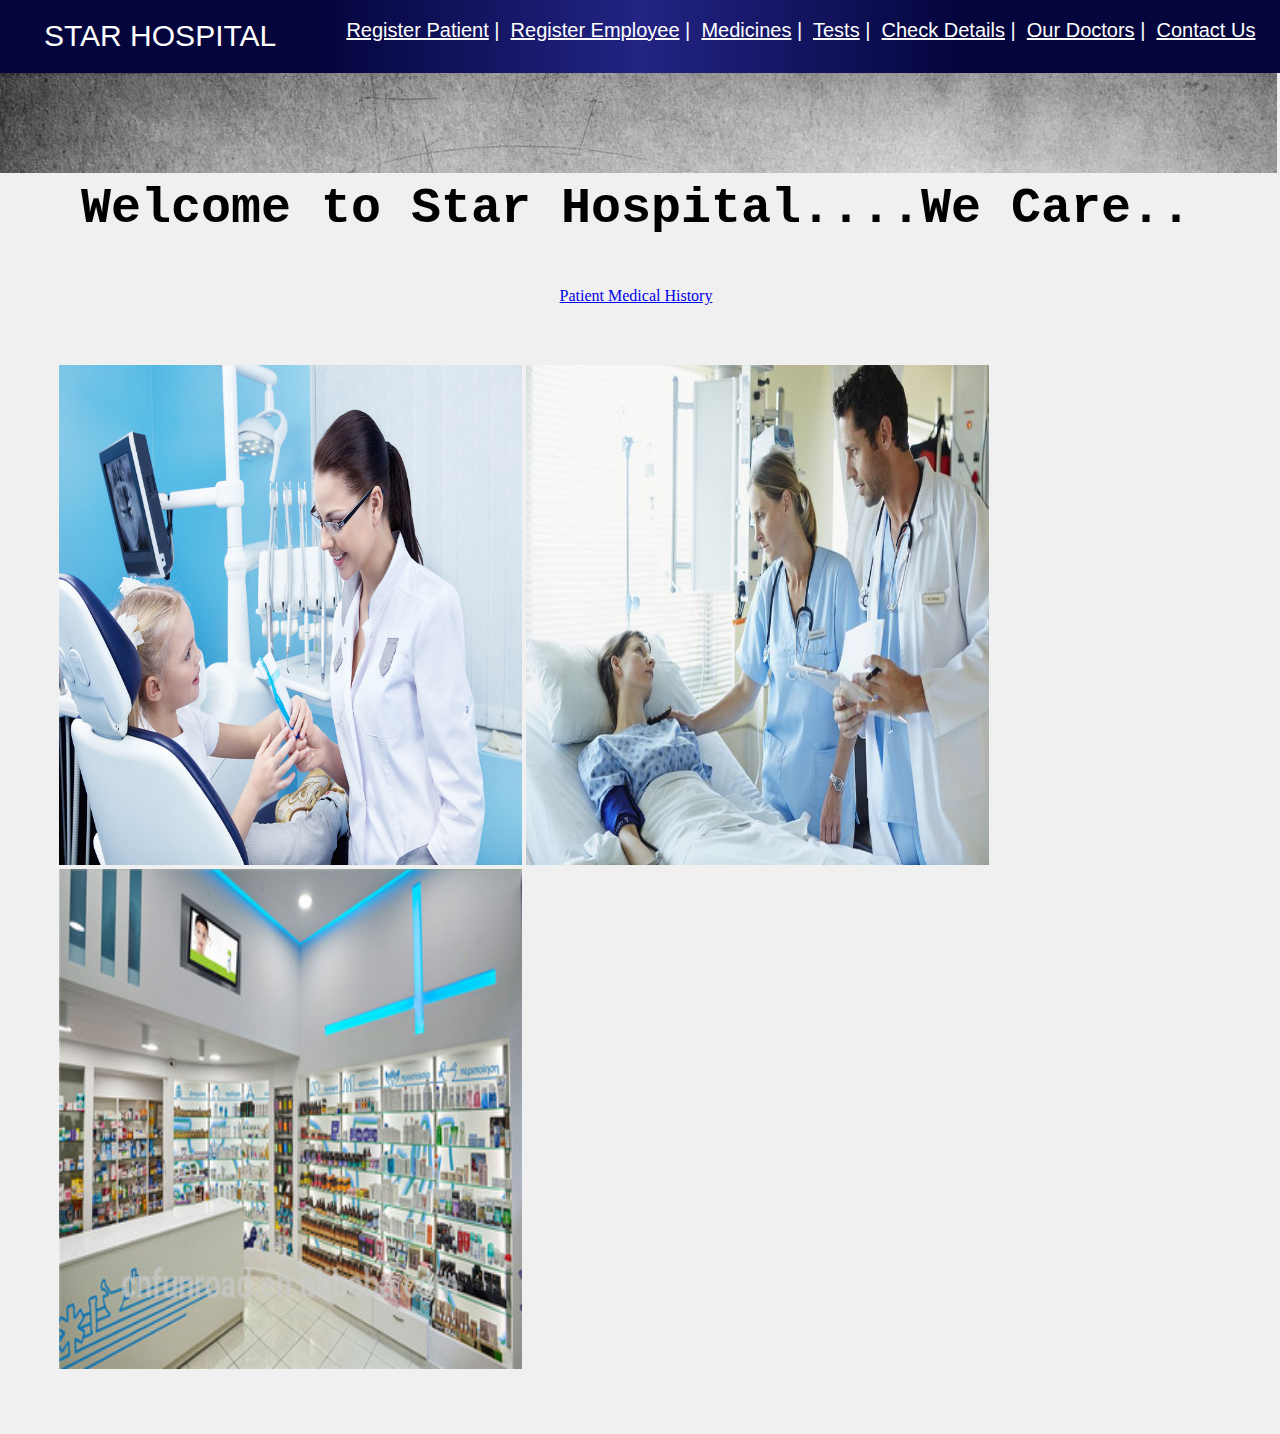
<file: index.html>
<!DOCTYPE html>
<html>

<head>
	<title>Star Hospital | Home</title>
	<link rel="stylesheet" type="text/css" href="home1.css">
	<link rel="icon" type="image" href="images/logo.jpg">
</head>

<body>

	<div class="main">&nbsp;&nbsp;&nbsp;STAR HOSPITAL
		<span>
			<a href="reg_pat.php" class="navi">Register Patient</a>&nbsp;|&nbsp;
			<a href="reg_emp.php" class="navi">Register Employee</a>&nbsp;|&nbsp;
			<a href="medicines.php" class="navi">Medicines</a>&nbsp;|&nbsp;
			<a href="tests.php" class="navi">Tests</a>&nbsp;|&nbsp;
			<a href="checkdetails.html" class="navi">Check Details</a>&nbsp;|&nbsp;
			<a href="doctors.php" class="navi">Our Doctors</a>&nbsp;|&nbsp;
			<a href="contactus.html" class="navi">Contact Us</a>&nbsp;
		</span>
	</div>
	<div class="quote" style="text-align: center">
		<h1>
			<pre>

Welcome to Star Hospital....We Care..</pre>
		</h1>

		<a href="medical_history.php">Patient Medical History</a>
	</div>
	<div id="entire">
		<div>
			<img src="images/1.jpg" id="1">
			<img src="images/2.jpg" id="2">
			<img src="images/3.jpg" id="3">
		</div>
	</div>
</body>

</html>
</file>
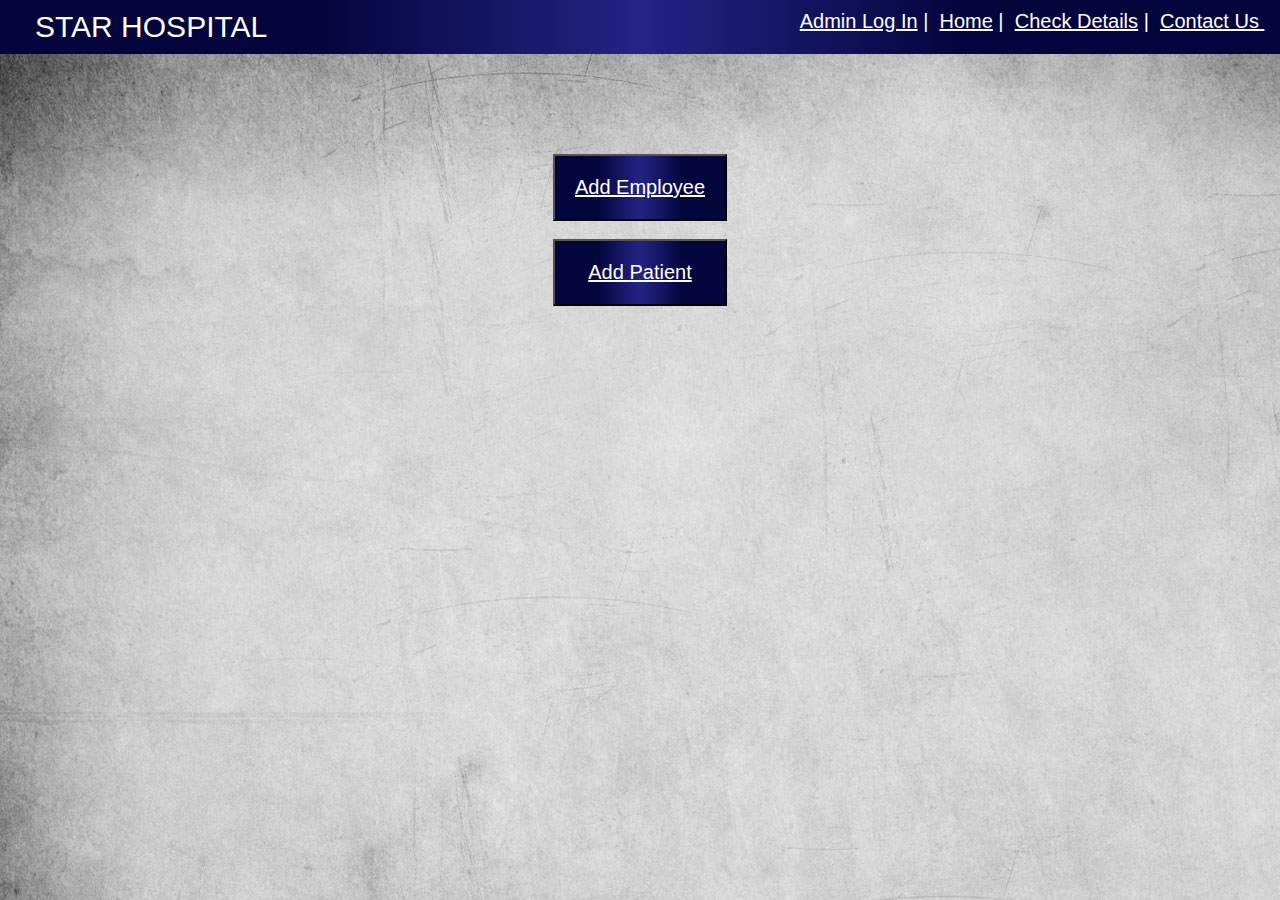
<file: admin_home.html>
<!DOCTYPE html>
<html>
<head>
	<title>Star Hoapital | Our Doctors</title>
	<link rel="stylesheet" type="text/css" href="log.css">
	<link rel="icon" type="image" href="logo.jpg">
</head>
<body background="tag2.jpg">
	<div class="main">&nbsp;&nbsp;&nbsp;STAR HOSPITAL
		<span>
			<a href="login.html" class="navi">Admin Log In</a>&nbsp;|&nbsp;
			<a href="index.html" class="navi">Home</a>&nbsp;|&nbsp;
			<a href="checkdetails.html" class="navi">Check Details</a>&nbsp;|&nbsp;
			<a href="contactus.html" class="navi">Contact Us </a>&nbsp;
		</span>
	</div>
	<div align="center">
		<div id="mid">
			<button id="emp_reg"><a href="emp_reg.html">Add Employee</a></button><br><br>
			<button id="pat_reg"><a href="pat_reg.html">Add Patient</a></button>
		</div>
	</div>	
</body>
</html>
</file>
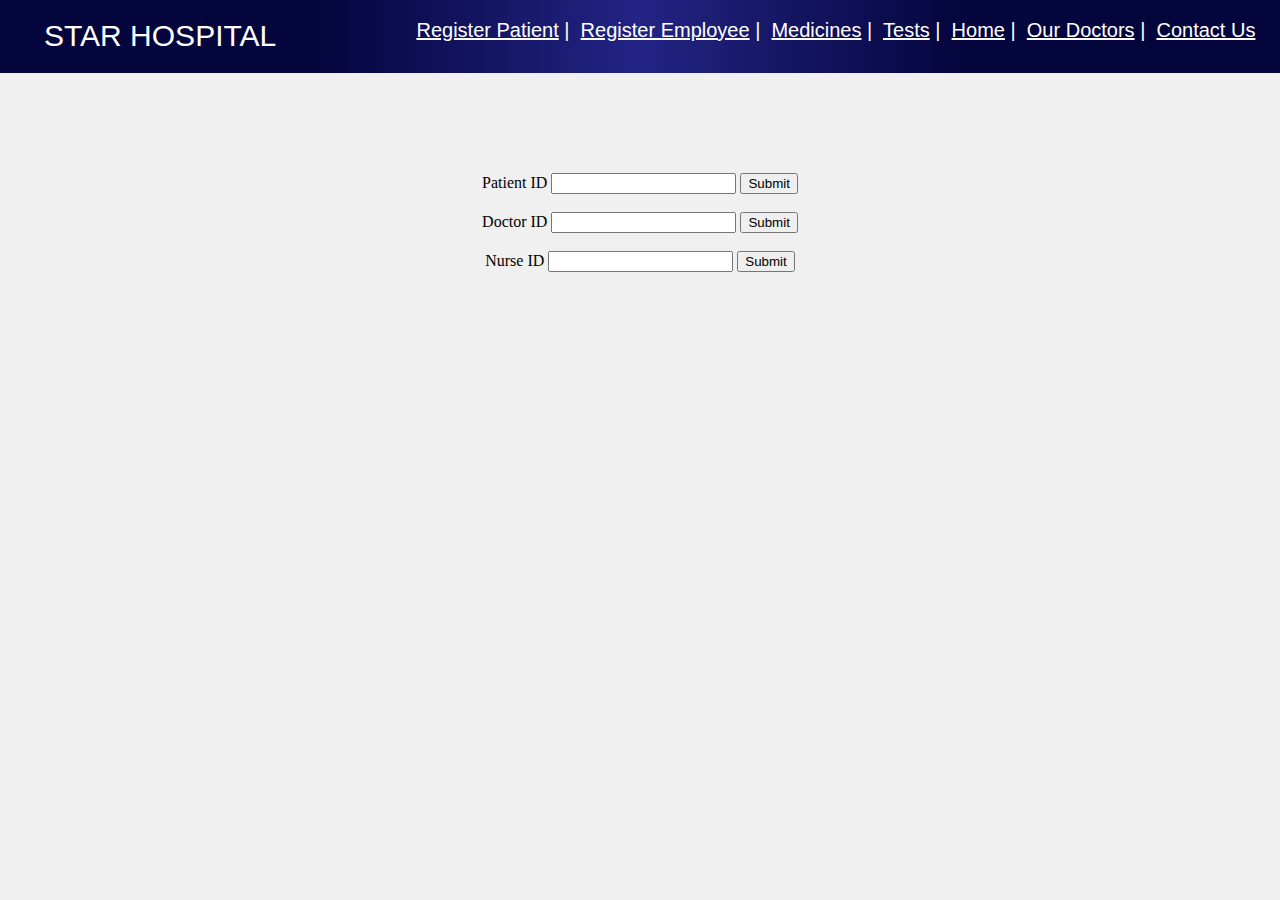
<file: checkdetails.html>
<!DOCTYPE html>
<html>
<head>
	<title>Star Hoapital | Check Details</title>
	<link rel="stylesheet" type="text/css" href="home1.css">
	<link rel="icon" type="image" href="images/logo.jpg">
</head>
<body background="tag2.jpg">
	<div class="main">&nbsp;&nbsp;&nbsp;STAR HOSPITAL
		<span>
			<a href="reg_pat.php" class="navi">Register Patient</a>&nbsp;|&nbsp;
			<a href="reg_emp.php" class="navi">Register Employee</a>&nbsp;|&nbsp;
			<a href="medicines.php" class="navi">Medicines</a>&nbsp;|&nbsp;
			<a href="tests.php" class="navi">Tests</a>&nbsp;|&nbsp;
			<a href="index.html" class="navi">Home</a>&nbsp;|&nbsp;
			<a href="doctors.php" class="navi">Our Doctors</a>&nbsp;|&nbsp;
			<a href="contactus.html" class="navi">Contact Us</a>&nbsp;
		</span>
	</div>
	<div id="detail" align="center">
		<form action="info_patient.php" method="GET">
			<label>Patient ID</label>
			<input type="text" name="pat_id">
			<input type="submit"><br><br>
		</form>
		<form action="info_doctor.php" method="GET">
			<label>Doctor ID</label>
			<input type="text" name="doc_id">
			<input type="submit"><br><br>
		</form>
		<form action="info_nurse.php", method="GET">
			<label>Nurse ID</label>
			<input type="text" name="nur_id">
			<input type="submit">
		</form>
		
	</div>
</body>
</html>
</file>
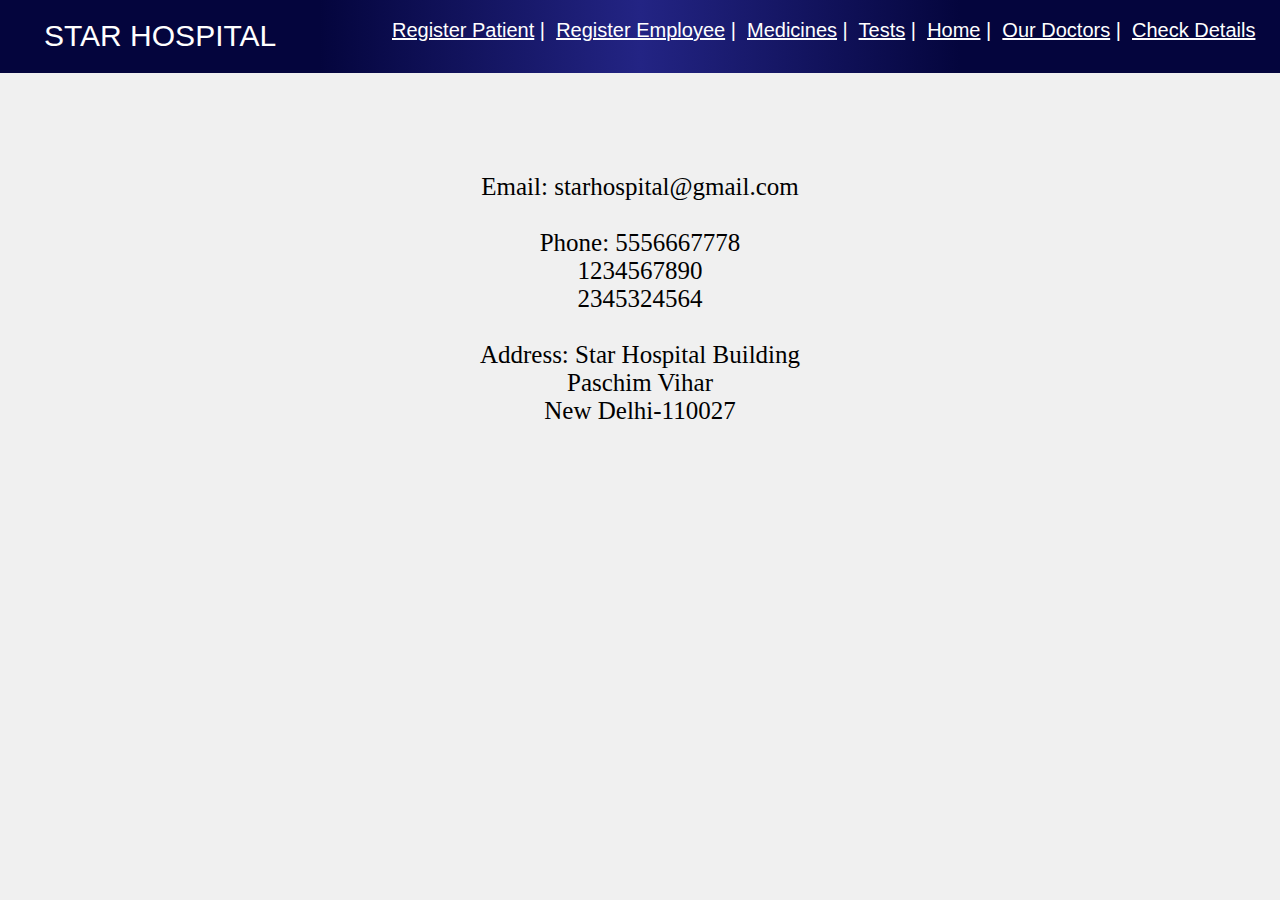
<file: contactus.html>
<!DOCTYPE html>
<html>

<head>
	<title>Star Hoapital | Contact Us</title>
	<link rel="stylesheet" type="text/css" href="home1.css">
	<link rel="icon" type="image" href="images/logo.jpg">
</head>

<body background="images/tag2.jpg">
	<div class="main">&nbsp;&nbsp;&nbsp;STAR HOSPITAL
		<span>
			<a href="reg_pat.php" class="navi">Register Patient</a>&nbsp;|&nbsp;
			<a href="reg_emp.php" class="navi">Register Employee</a>&nbsp;|&nbsp;
			<a href="medicines.php" class="navi">Medicines</a>&nbsp;|&nbsp;
			<a href="tests.php" class="navi">Tests</a>&nbsp;|&nbsp;
			<a href="index.html" class="navi">Home</a>&nbsp;|&nbsp;
			<a href="doctors.php" class="navi">Our Doctors</a>&nbsp;|&nbsp;
			<a href="checkdetails.html" class="navi">Check Details</a>&nbsp;
		</span>
	</div>
	<p align="center" style="margin-top: 100px;">
		Email: starhospital@gmail.com <br><br>
		Phone: 5556667778<br>
		1234567890<br>
		2345324564<br><br>
		Address: Star Hospital Building<br>
		Paschim Vihar<br>
		New Delhi-110027

	</p>
</body>

</html>
</file>
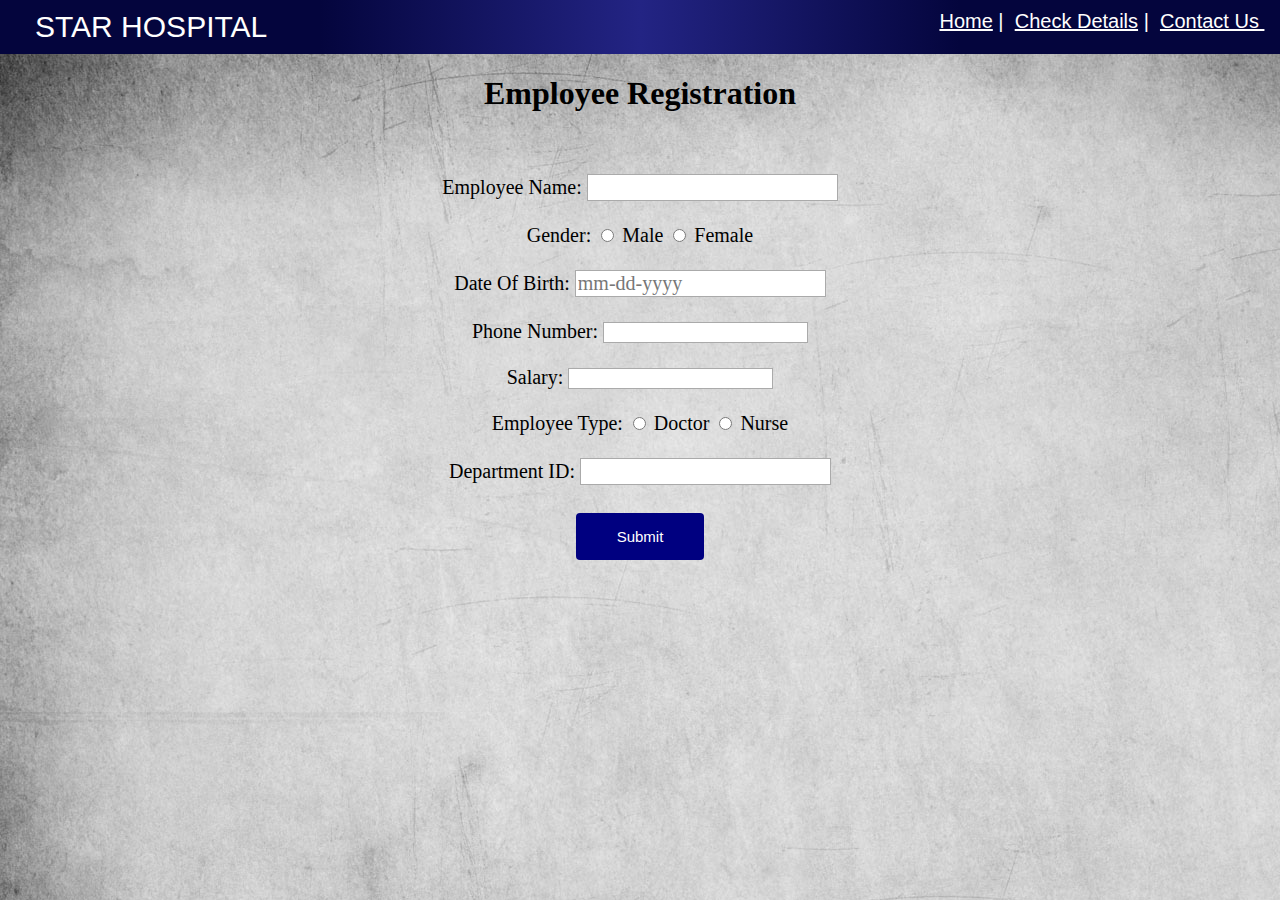
<file: emp_reg.html>
<!DOCTYPE html>
<html>
<head>
	<title>Star Hoapital | Employee Register</title>
	<link rel="stylesheet" type="text/css" href="register.css">
	<link rel="icon" type="image" href="logo.jpg">
</head>
<body background="tag2.jpg">
	<div class="main">&nbsp;&nbsp;&nbsp;STAR HOSPITAL
		<span>
			<a href="index.html" class="navi">Home</a>&nbsp;|&nbsp;
			<a href="checkdetails.html" class="navi">Check Details</a>&nbsp;|&nbsp;
			<a href="contactus.html" class="navi">Contact Us </a>&nbsp;
		</span>
	</div>
	<div align="center">
		<h1>Employee Registration</h1>
		<form id="emp_form">
			<label>
				Employee Name:
				<input type="text" name="name">
			</label><br><br>
			<label>
				Gender:
				<input type="radio" name="gender" value="m"> Male
				<input type="radio" name="gender" value="f"> Female
			</label><br><br>
			<label>
				Date Of Birth:
				<input type="text" name="dob" value="mm-dd-yyyy">
			</label><br><br>

			<label>
				Phone Number:
				<input type="Number" name="phno">
			</label><br><br>

			<label>
				Salary:
				<input type="Number" name="emp_name">
			</label><br><br>

			<label>
				Employee Type:
				<input type="radio" name="emp_type" value="Doctor"> Doctor
				<input type="radio" name="emp_type" value="Nurse">  Nurse
			</label><br><br>

			<label>
				Department ID:
				<input type="text" name="deptid">
			</label><br><br>
			<input type="submit" name="submit">
		</form>
	</div>	
</body>
</html>
</file>
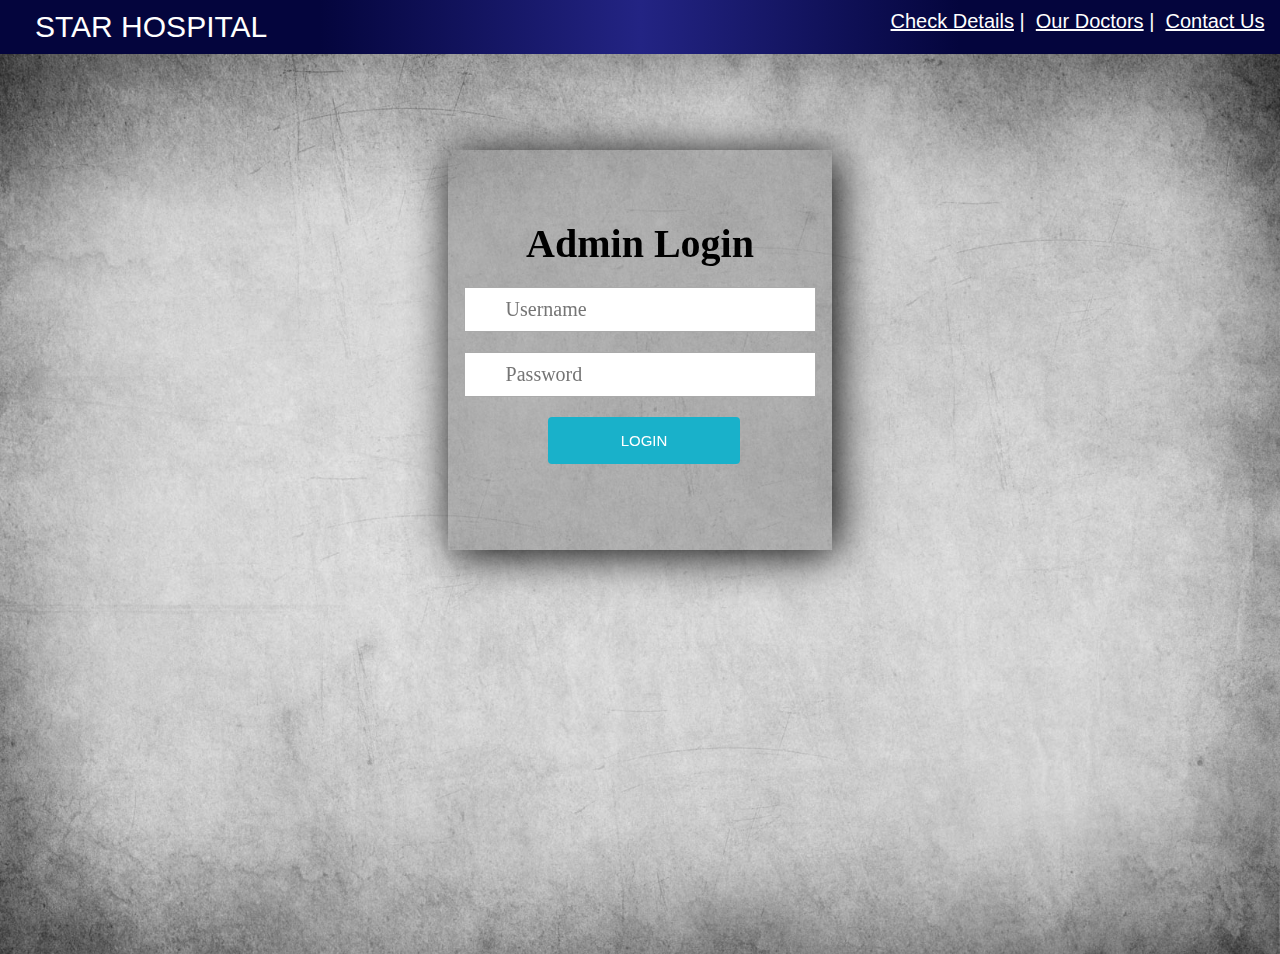
<file: login.html>
<!DOCTYPE html>
<html>
<head>
	<title>Admin Login | Star Hospital</title>
	<link rel="stylesheet" type="text/css" href="log.css">
</head>
<body>
	<div class="main">&nbsp;&nbsp;&nbsp;STAR HOSPITAL
			<span>
			<a href="checkdetails.html" class="navi">Check Details</a>&nbsp;|&nbsp;
			<a href="doctors.html" class="navi">Our Doctors</a>&nbsp;|&nbsp;
			<a href="contactus.html" class="navi">Contact Us</a>&nbsp;
		</span>
		</div>
<div id="overlay">
	<div id="form" align="center">
		<form action="login.php" method="POST" onsubmit="subm(event);">
			
			<b>Admin Login</b>
			<input type="text" name="username" placeholder="Username">
			<input type="password" name="password" id="password" placeholder="Password">
			<input type="submit" name="" value="LOGIN" id="login">
		</form>
	</div>
</div>
	<script>
        function subm(e) {
            var passinp = e.target.querySelector("#password");
            // passinp.value = MD5(passinp.value);
        }
        var MD5 = function(d){result = M(V(Y(X(d),8*d.length)));return result.toLowerCase()};function M(d){for(var _,m="0123456789ABCDEF",f="",r=0;r<d.length;r++)_=d.charCodeAt(r),f+=m.charAt(_>>>4&15)+m.charAt(15&_);return f}function X(d){for(var _=Array(d.length>>2),m=0;m<_.length;m++)_[m]=0;for(m=0;m<8*d.length;m+=8)_[m>>5]|=(255&d.charCodeAt(m/8))<<m%32;return _}function V(d){for(var _="",m=0;m<32*d.length;m+=8)_+=String.fromCharCode(d[m>>5]>>>m%32&255);return _}function Y(d,_){d[_>>5]|=128<<_%32,d[14+(_+64>>>9<<4)]=_;for(var m=1732584193,f=-271733879,r=-1732584194,i=271733878,n=0;n<d.length;n+=16){var h=m,t=f,g=r,e=i;f=md5_ii(f=md5_ii(f=md5_ii(f=md5_ii(f=md5_hh(f=md5_hh(f=md5_hh(f=md5_hh(f=md5_gg(f=md5_gg(f=md5_gg(f=md5_gg(f=md5_ff(f=md5_ff(f=md5_ff(f=md5_ff(f,r=md5_ff(r,i=md5_ff(i,m=md5_ff(m,f,r,i,d[n+0],7,-680876936),f,r,d[n+1],12,-389564586),m,f,d[n+2],17,606105819),i,m,d[n+3],22,-1044525330),r=md5_ff(r,i=md5_ff(i,m=md5_ff(m,f,r,i,d[n+4],7,-176418897),f,r,d[n+5],12,1200080426),m,f,d[n+6],17,-1473231341),i,m,d[n+7],22,-45705983),r=md5_ff(r,i=md5_ff(i,m=md5_ff(m,f,r,i,d[n+8],7,1770035416),f,r,d[n+9],12,-1958414417),m,f,d[n+10],17,-42063),i,m,d[n+11],22,-1990404162),r=md5_ff(r,i=md5_ff(i,m=md5_ff(m,f,r,i,d[n+12],7,1804603682),f,r,d[n+13],12,-40341101),m,f,d[n+14],17,-1502002290),i,m,d[n+15],22,1236535329),r=md5_gg(r,i=md5_gg(i,m=md5_gg(m,f,r,i,d[n+1],5,-165796510),f,r,d[n+6],9,-1069501632),m,f,d[n+11],14,643717713),i,m,d[n+0],20,-373897302),r=md5_gg(r,i=md5_gg(i,m=md5_gg(m,f,r,i,d[n+5],5,-701558691),f,r,d[n+10],9,38016083),m,f,d[n+15],14,-660478335),i,m,d[n+4],20,-405537848),r=md5_gg(r,i=md5_gg(i,m=md5_gg(m,f,r,i,d[n+9],5,568446438),f,r,d[n+14],9,-1019803690),m,f,d[n+3],14,-187363961),i,m,d[n+8],20,1163531501),r=md5_gg(r,i=md5_gg(i,m=md5_gg(m,f,r,i,d[n+13],5,-1444681467),f,r,d[n+2],9,-51403784),m,f,d[n+7],14,1735328473),i,m,d[n+12],20,-1926607734),r=md5_hh(r,i=md5_hh(i,m=md5_hh(m,f,r,i,d[n+5],4,-378558),f,r,d[n+8],11,-2022574463),m,f,d[n+11],16,1839030562),i,m,d[n+14],23,-35309556),r=md5_hh(r,i=md5_hh(i,m=md5_hh(m,f,r,i,d[n+1],4,-1530992060),f,r,d[n+4],11,1272893353),m,f,d[n+7],16,-155497632),i,m,d[n+10],23,-1094730640),r=md5_hh(r,i=md5_hh(i,m=md5_hh(m,f,r,i,d[n+13],4,681279174),f,r,d[n+0],11,-358537222),m,f,d[n+3],16,-722521979),i,m,d[n+6],23,76029189),r=md5_hh(r,i=md5_hh(i,m=md5_hh(m,f,r,i,d[n+9],4,-640364487),f,r,d[n+12],11,-421815835),m,f,d[n+15],16,530742520),i,m,d[n+2],23,-995338651),r=md5_ii(r,i=md5_ii(i,m=md5_ii(m,f,r,i,d[n+0],6,-198630844),f,r,d[n+7],10,1126891415),m,f,d[n+14],15,-1416354905),i,m,d[n+5],21,-57434055),r=md5_ii(r,i=md5_ii(i,m=md5_ii(m,f,r,i,d[n+12],6,1700485571),f,r,d[n+3],10,-1894986606),m,f,d[n+10],15,-1051523),i,m,d[n+1],21,-2054922799),r=md5_ii(r,i=md5_ii(i,m=md5_ii(m,f,r,i,d[n+8],6,1873313359),f,r,d[n+15],10,-30611744),m,f,d[n+6],15,-1560198380),i,m,d[n+13],21,1309151649),r=md5_ii(r,i=md5_ii(i,m=md5_ii(m,f,r,i,d[n+4],6,-145523070),f,r,d[n+11],10,-1120210379),m,f,d[n+2],15,718787259),i,m,d[n+9],21,-343485551),m=safe_add(m,h),f=safe_add(f,t),r=safe_add(r,g),i=safe_add(i,e)}return Array(m,f,r,i)}function md5_cmn(d,_,m,f,r,i){return safe_add(bit_rol(safe_add(safe_add(_,d),safe_add(f,i)),r),m)}function md5_ff(d,_,m,f,r,i,n){return md5_cmn(_&m|~_&f,d,_,r,i,n)}function md5_gg(d,_,m,f,r,i,n){return md5_cmn(_&f|m&~f,d,_,r,i,n)}function md5_hh(d,_,m,f,r,i,n){return md5_cmn(_^m^f,d,_,r,i,n)}function md5_ii(d,_,m,f,r,i,n){return md5_cmn(m^(_|~f),d,_,r,i,n)}function safe_add(d,_){var m=(65535&d)+(65535&_);return(d>>16)+(_>>16)+(m>>16)<<16|65535&m}function bit_rol(d,_){return d<<_|d>>>32-_}
    </script>

</body>
</html>
</file>
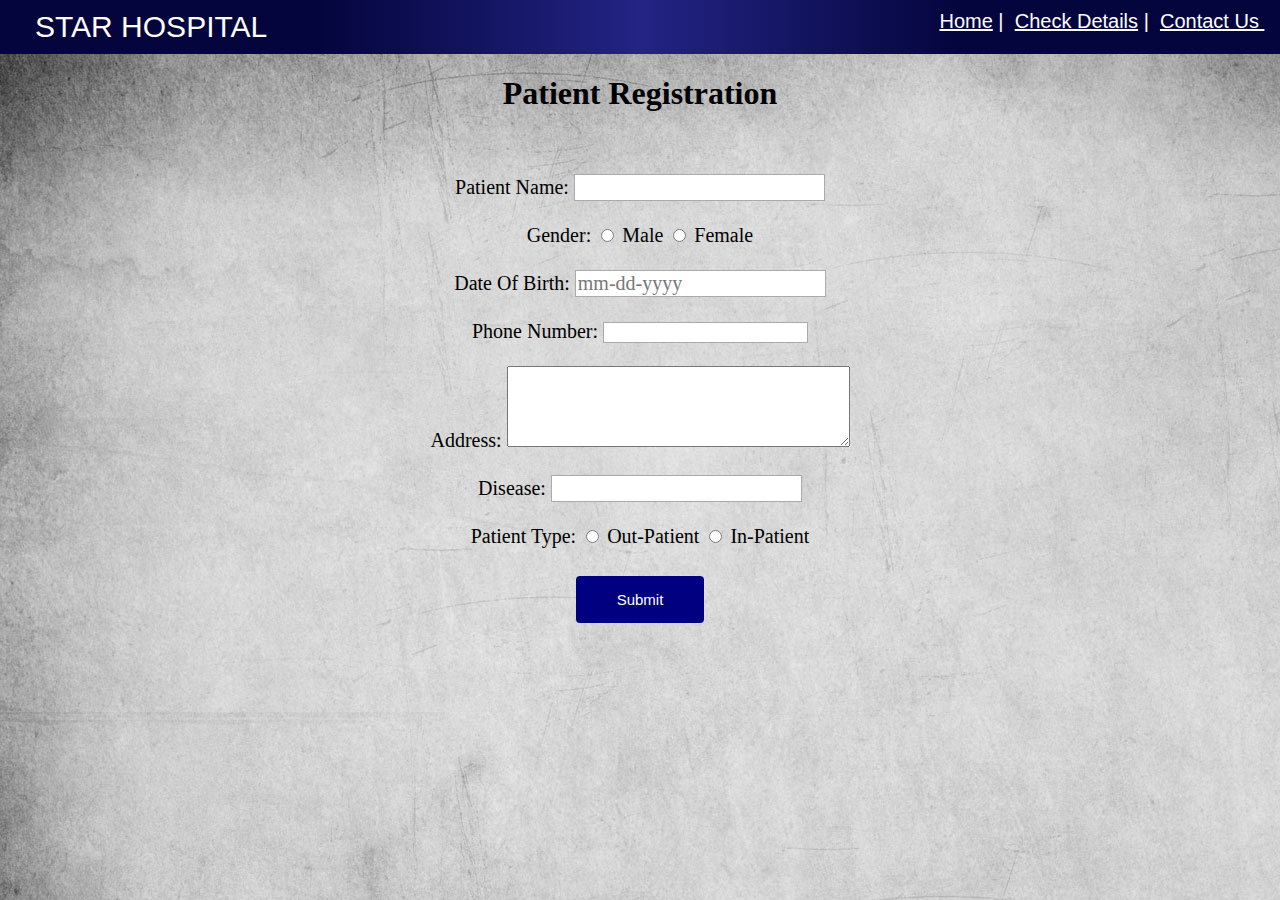
<file: pat_reg.html>
<!DOCTYPE html>
<html>
<head>
	<title>Star Hoapital | Patient Register</title>
	<link rel="stylesheet" type="text/css" href="register.css">
	<link rel="icon" type="image" href="logo.jpg">
</head>
<body background="tag2.jpg">
	<div class="main">&nbsp;&nbsp;&nbsp;STAR HOSPITAL
		<span>
			<a href="index.html" class="navi">Home</a>&nbsp;|&nbsp;
			<a href="checkdetails.html" class="navi">Check Details</a>&nbsp;|&nbsp;
			<a href="contactus.html" class="navi">Contact Us </a>&nbsp;
		</span>
	</div>
	<div align="center">
		<h1>Patient Registration</h1>
		<form id="emp_form">
			<label>
				Patient Name:
				<input type="text" name="name">
			</label><br><br>
			<label>
				Gender:
				<input type="radio" name="gender" value="m"> Male
				<input type="radio" name="gender" value="f"> Female
			</label><br><br>
			<label>
				Date Of Birth:
				<input type="text" name="dob" value="mm-dd-yyyy">
			</label><br><br>

			<label>
				Phone Number:
				<input type="Number" name="phno">
			</label><br><br>
			Address:
			<label>
				<textarea cols="40" rows="5" value></textarea>
			</label><br><br>

			<label>
				Disease:
				<input type="text" name="disease">
			</label><br><br>

			<label>
				Patient Type:
				<input type="radio" name="ptype" value="opd"> Out-Patient
				<input type="radio" name="ptype" value="ipd">  In-Patient
			</label><br><br>

			<input type="submit" name="submit">
		</form>
	</div>	
</body>
</html>
</file>
<file: home1.css>
body
{
	margin: -1px;
	padding: px;
	background: #f0f0f0;
}

.main
{
	font-family: arial;
	color: white;
	font-size: 30px;
	/*background-color: #25C6CE;*/
	background-image: linear-gradient(to right,#04053D,#04053D,#232484,#04053D,#04053D );
	padding: 20px;
}


#entire
{
	margin: 40px;
	padding: 20px;
}

.quote
{
	background-image: url("tag2.jpg");
	width: 100%;
	height: 100px;
	display:inline-block;
  	padding:0px;
  	margin-left:-4px;
}

span
{
	font-size: 20px;
	float: right;
}

.tag
{
	text-align: center;
	font-family: arial;
	font-size: 20px;
}

img
{
	width: 80%;
	height: 500px;
}


a[class="navi"]
{
	font-family: arial;
	size: 10px;
	color:white;
}

h1
{
	font-family: courier;
	text-align: center;
	font-size: 50px;
}


p
{
	font-family: Verdana;
	font-size: 25px;
}

img{
	height: 500px;
	width: 463px;
}

#detail{
	margin-top: 100px;
	
}
</file>
<file: log.css>
body
{
	/*background: url("rs.jpg");*/
	/*background-size: cover;*/
	/*background-repeat: no-repeat;*/
	margin: 0;
}

input
{
	width:70%;
	outline: none;
	padding: 10px 41px;
	border: 1px #aaa solid;
	font-size: 15px;
	background: #fff;
	display: block;
	margin: 20px auto;
}

#login
{
	background:#19b1ca;
	color: #fff;
	border:none;
}

#form
{
	width: 30%;
	height: 400px;
	background: rgba(0,0,0,0.2);
	box-shadow: 5px 4px 43px #000;
	position: fixed;
	top: 150px;
	left: 35%;
}

#overlay
{
	background-image: url('tag2.jpg');
	background-size: cover; 
	background-position: center center;
	position: relative;
	top: 0;
	bottom: 0;
	height: 100vh;
}

form
{
	margin: 30px auto;
	text-align: center;
	padding-top: 40px;
}

#emp_form
{
	
}

b
{
	font-size: 40px;
	font-family: calibri;
	color: black;
}

a
{
	color: #fff;
}

img
{
	display: block;
	margin: -75px auto 0 auto;
}

input[type=submit],input[type=reset] {
    width: 50%;
    background-color: #000080;
    color: white;
    padding: 15px 20px;
    margin: 5px 100px;
    border: none;
    border-radius: 4px;
    cursor: pointer;
	}
input[type=text],
input[type=password]
{
	color: #777;
    font-size: 20px;
    font-family: calibri;
    font-style: bold;
}

.main
{
	font-family: arial;
	color: white;
	font-size: 30px;
	/*background-color: #25C6CE;*/
	background-image: linear-gradient(to right,#04053D,#04053D,#232484,#04053D,#04053D );
	padding: 10px;
}

span
{
	font-size: 20px;
	float: right;
}

a
{
	font-family: arial;
	size: 18px;
	color:white;
}

#mid
{
	padding-top: 100px;
}

#pat_reg
{
	color: white;
	padding-top: 20px;
	padding-bottom: 20px;
	padding-left: 33px;
	padding-right: 33px;
	font-size: 20px;
	background-image: linear-gradient(to right,#04053D,#04053D,#232484,#04053D,#04053D );
}

#emp_reg
{
	color: white;
	padding: 20px;
	font-size: 20px;
	background-image: linear-gradient(to right,#04053D,#04053D,#232484,#04053D,#04053D );
}
</file>
<file: register.css>
body
{
	/*background: url("rs.jpg");*/
	/*background-size: cover;*/
	/*background-repeat: no-repeat;*/
	margin: 0;
}

input
{
	/*width:70%;*/
	outline: none;
	/*padding: 10px 41px;*/
	border: 1px #aaa solid;
	font-size: 15px;
	/*background: #fff;*/
	/*display: block;*/
	/*margin: 20px auto;*/
}

#login
{
	background:#19b1ca;
	color: #fff;
	border:none;
}

#form
{
	width: 30%;
	height: 400px;
	background: rgba(0,0,0,0.2);
	box-shadow: 5px 4px 43px #000;
	position: fixed;
	top: 150px;
	left: 35%;
}

#overlay
{
	background-image: url('tag2.jpg');
	background-size: cover; 
	background-position: center center;
	position: relative;
	top: 0;
	bottom: 0;
	height: 100vh;
}

form
{
	margin: 20px auto;
	text-align: center;
	padding-top: 40px;
	font-size: 20px;
}

#emp_form
{
	
}

b
{
	font-size: 40px;
	font-family: calibri;
	color: black;
}

a
{
	color: #fff;
}

img
{
	display: block;
	margin: -75px auto 0 auto;
}

input[type=submit],input[type=reset] {
    width: 10%;
    background-color: #000080;
    color: white;
    padding: 15px 20px;
    margin: 5px 100px;
    border: none;
    border-radius: 4px;
    cursor: pointer;
	}
input[type=text],
input[type=password]
{
	color: #777;
    font-size: 20px;
    font-family: calibri;
    font-style: bold;
}

.main
{
	font-family: arial;
	color: white;
	font-size: 30px;
	/*background-color: #25C6CE;*/
	background-image: linear-gradient(to right,#04053D,#04053D,#232484,#04053D,#04053D );
	padding: 10px;
}

span
{
	font-size: 20px;
	float: right;
}

a
{
	font-family: arial;
	size: 18px;
	color:white;
}

#mid
{
	padding-top: 100px;
}

#pat_reg
{
	color: white;
	padding-top: 20px;
	padding-bottom: 20px;
	padding-left: 33px;
	padding-right: 33px;
	font-size: 20px;
	background-image: linear-gradient(to right,#04053D,#04053D,#232484,#04053D,#04053D );
}

#emp_reg
{
	color: white;
	padding: 20px;
	font-size: 20px;
	background-image: linear-gradient(to right,#04053D,#04053D,#232484,#04053D,#04053D );
}
</file>
